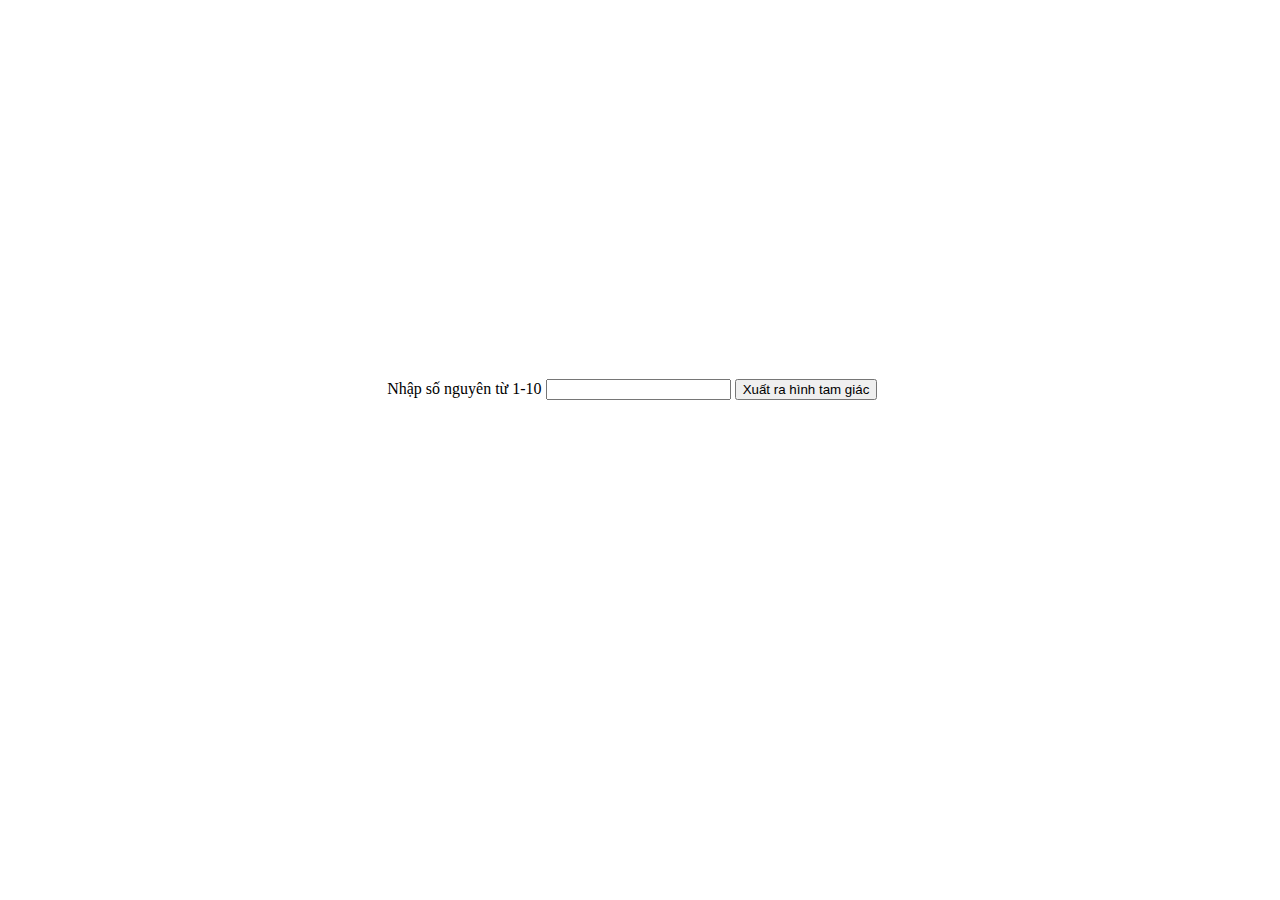
<file: BAITAP2/INDEX.HTML>
<!DOCTYPE html>
<html lang="en">
<head>
    <meta charset="UTF-8">
    <meta http-equiv="X-UA-Compatible" content="IE=edge">
    <meta name="viewport" content="width=device-width, initial-scale=1.0">
    <title>Document</title>
</head>
<body>
    <div style="margin-top: 30%; margin-left: 30%;">
        <label for="">Nhập số nguyên từ 1-10</label>
        <input type="text" class="number" />
        <button class="btn">Xuất ra hình tam giác</button>
        <div style="color:#000" class="total"></div>
    </div>
    <script src="./APP.JS"></script>
</body>
</html>
</file>
